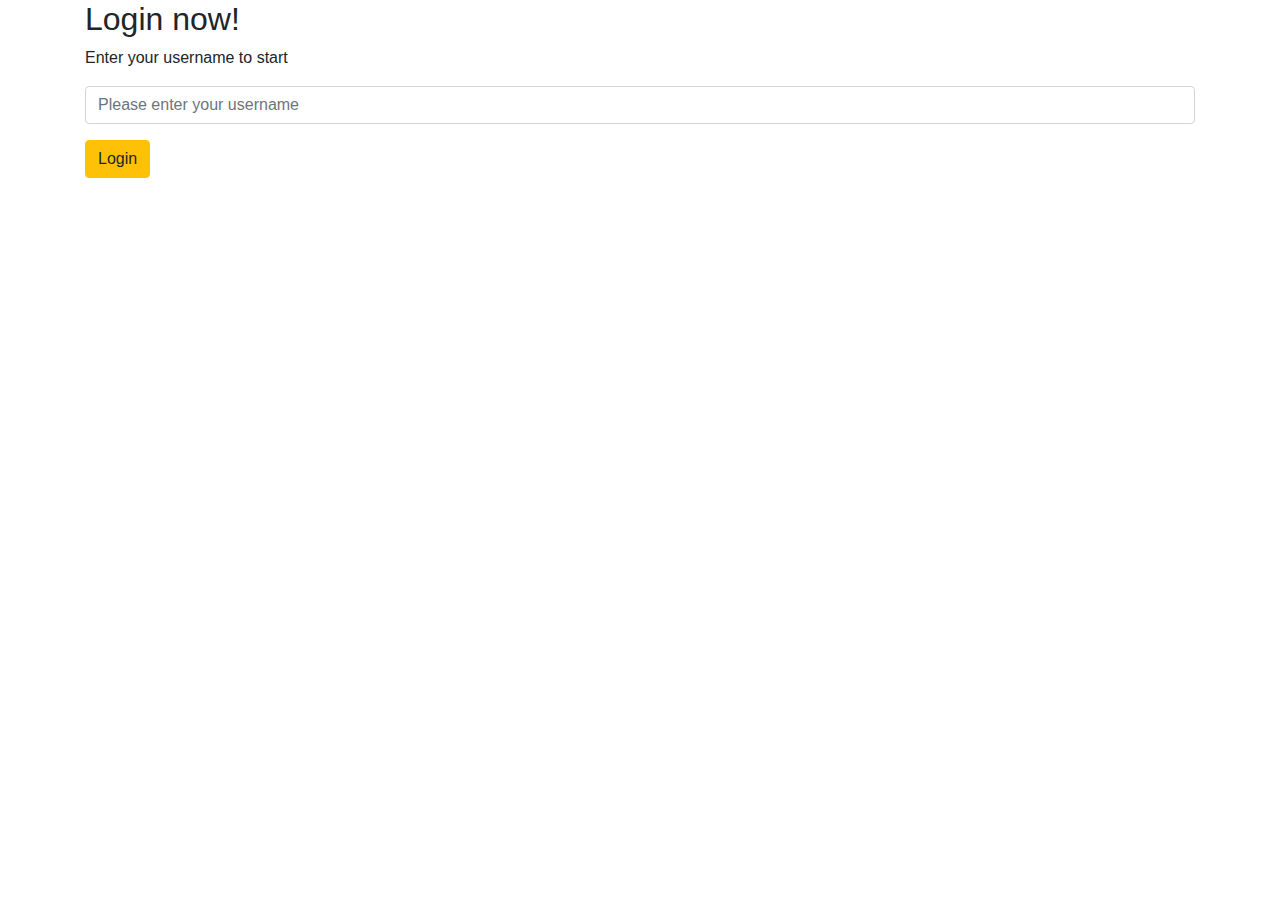
<file: templates/login.html>
<!doctype html>
<html lang="en">
  <head>
    <!-- Required meta tags -->
    <meta charset="utf-8">
    <meta name="viewport" content="width=device-width, initial-scale=1, shrink-to-fit=no">

    <!-- Bootstrap CSS -->
    <link rel="stylesheet" href="https://maxcdn.bootstrapcdn.com/bootstrap/4.0.0/css/bootstrap.min.css" integrity="sha384-Gn5384xqQ1aoWXA+058RXPxPg6fy4IWvTNh0E263XmFcJlSAwiGgFAW/dAiS6JXm" crossorigin="anonymous">

    <title>Chat - Login</title>
  </head>
  <body>
      <div  class="container">
          <h2>Login now!</h2>
          <p>Enter your username to start</p>

          <form action="{{ url_for('login') }}" method="post">
              <div class="form-group">
                  <input type="text"  class="form-control" name="username" value="" placeholder="Please enter your username">
              </div>
              <input type="submit" value="Login" class="btn btn-warning">
          </form>
      </div>

    <!-- Optional JavaScript -->
    <!-- jQuery first, then Popper.js, then Bootstrap JS -->
    <script src="https://code.jquery.com/jquery-3.2.1.slim.min.js" integrity="sha384-KJ3o2DKtIkvYIK3UENzmM7KCkRr/rE9/Qpg6aAZGJwFDMVNA/GpGFF93hXpG5KkN" crossorigin="anonymous"></script>
    <script src="https://cdnjs.cloudflare.com/ajax/libs/popper.js/1.12.9/umd/popper.min.js" integrity="sha384-ApNbgh9B+Y1QKtv3Rn7W3mgPxhU9K/ScQsAP7hUibX39j7fakFPskvXusvfa0b4Q" crossorigin="anonymous"></script>
    <script src="https://maxcdn.bootstrapcdn.com/bootstrap/4.0.0/js/bootstrap.min.js" integrity="sha384-JZR6Spejh4U02d8jOt6vLEHfe/JQGiRRSQQxSfFWpi1MquVdAyjUar5+76PVCmYl" crossorigin="anonymous"></script>
  </body>
</html>
</file>
